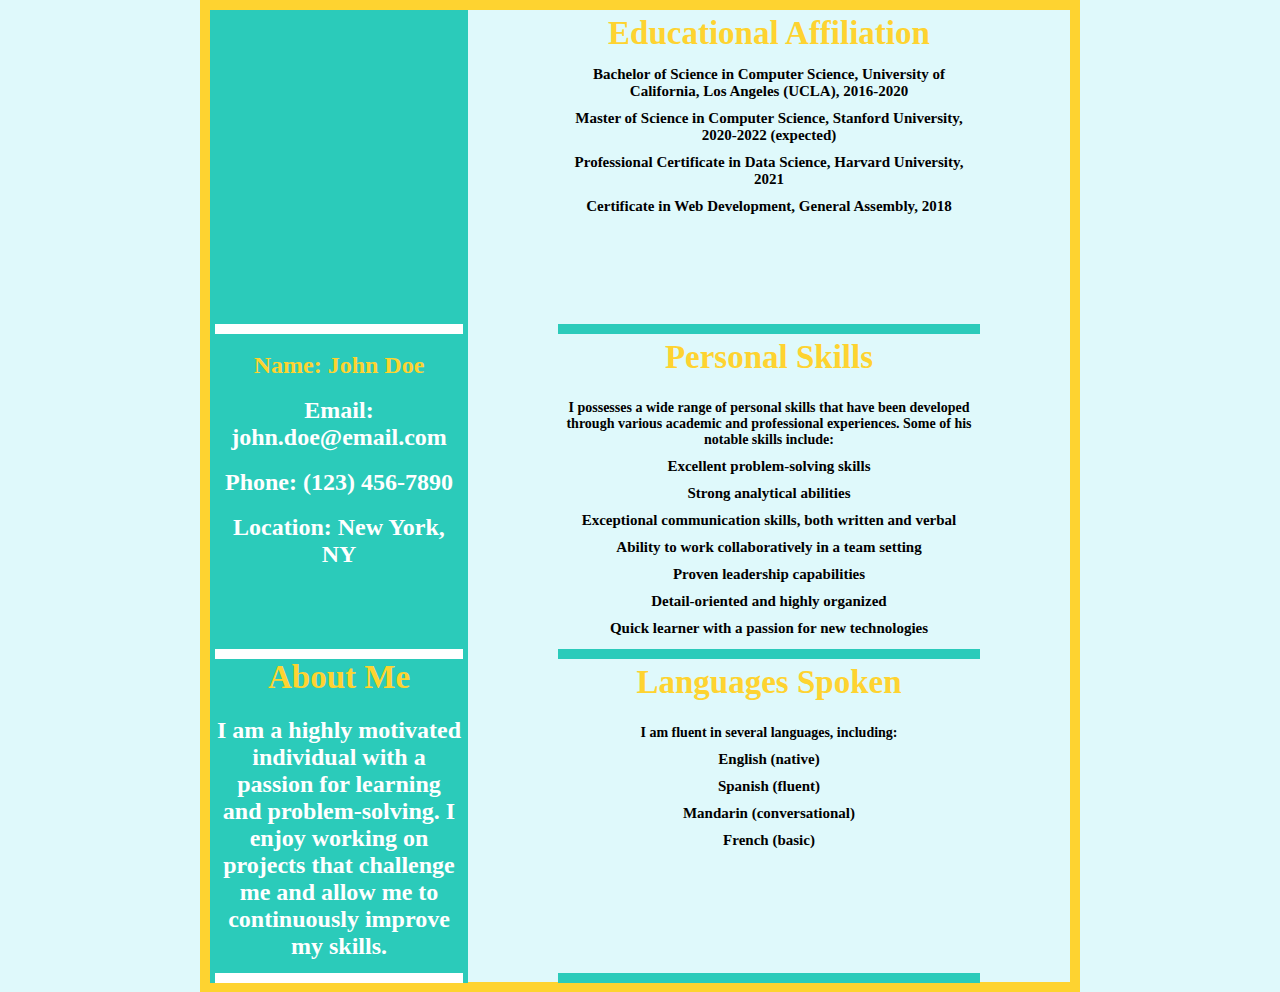
<file: index.html>
<!DOCTYPE html>
<html lang="en">
  <head>
    <meta charset="UTF-8" />
    <meta http-equiv="X-UA-Compatible" content="IE=edge" />
    <meta name="viewport" content="width=device-width, initial-scale=1.0" />
    <title>Digital-Resume</title>
    <link rel="stylesheet" href="style.css" />
  </head>

  <body>
    <!-- one main section -->
    <section class="cv">
      <!-- main container to hold al th divs-->
      <div class="container">
        <!--info container-->
        <div class="cvInfo">
          <div class="infoImg"></div>
          <div class="infoPers">
            <p id="name">Name: John Doe</p>
            <p>Email: john.doe@email.com</p>
            <p>Phone: (123) 456-7890</p>
            <p>Location: New York, NY</p>
          </div>
          <div class="infoAbou">
            <h2 class="title">About Me</h2>
            <p>
              I am a highly motivated individual with a passion for learning and
              problem-solving. I enjoy working on projects that challenge me and
              allow me to continuously improve my skills.
            </p>
          </div>
        </div>
        <!--content container-->
        <div class="cvContent">
          <div class="Edu">
            <h3 class="title">Educational Affiliation</h3>
            <!--<l> to the educational background-->
            <ul>
              <li>
                Bachelor of Science in Computer Science, University of
                California, Los Angeles (UCLA), 2016-2020
              </li>
              <li>
                Master of Science in Computer Science, Stanford University,
                2020-2022 (expected)
              </li>
              <li>
                Professional Certificate in Data Science, Harvard University,
                2021
              </li>
              <li>Certificate in Web Development, General Assembly, 2018</li>
            </ul>
          </div>
          <div class="PersSkills">
            <h3 class="title">Personal Skills</h3>
            <p>
              I possesses a wide range of personal skills that have been
              developed through various academic and professional experiences.
              Some of his notable skills include:
            </p>
            <!--<ul> to the skills-->
            <ul>
              <li>Excellent problem-solving skills</li>
              <li>Strong analytical abilities</li>
              <li>Exceptional communication skills, both written and verbal</li>
              <li>Ability to work collaboratively in a team setting</li>
              <li>Proven leadership capabilities</li>
              <li>Detail-oriented and highly organized</li>
              <li>Quick learner with a passion for new technologies</li>
            </ul>
          </div>
          <div class="languages">
            <h3 class="title">Languages Spoken</h3>
            <p>I am fluent in several languages, including:</p>
            <ul>
              <li>English (native)</li>
              <li>Spanish (fluent)</li>
              <li>Mandarin (conversational)</li>
              <li>French (basic)</li>
            </ul>
          </div>
        </div>
      </div>
    </section>
  </body>
</html>
</file>
<file: style.css>
* {
  margin: 0;
  padding: 0;
  box-sizing: border-box;
}

body {
  background-color: #dff9fb;
}

section {
  padding-left: 200px;
  padding-right: 200px;
}

/* flex to order the divs , 100vh to take th all screen*/
.container {
  display: flex;
  justify-content: center;
  flex-wrap: wrap;
  height: 62em;
  border: #fed330 10px solid;
}

.cvInfo {
  display: flex;
  flex-direction: column;
  align-items: center;
  background-color: #2bcbba;
  width: 30%;
  height: 60.8em;
}

.infoPers p {
  font-size: 24px;
  font-weight: 600;
  padding-top: 8px;
  color: white;
  margin-top: 10px;
}

/* Id to give th name a color */
#name {
  color: #fed330;
}

.infoAbou p {
  font-size: 24px;
  font-weight: 600;
  padding-top: 11px;
  margin-top: 6px;
  color: white;
}

.infoImg,
.infoPers,
.infoAbou {
  width: 96%;
  height: 34%;
  border-bottom: 10px solid white;
  text-align: center;
}

.infoImg img {
  margin-top: 10px;
}
.infoImg {
  background: url(https://drive.google.com/uc?export=view&id=1qDFOEw5IWjClo3HqOBXfqRsiiAq2jnGV)
    no-repeat;
  background-size: cover;
  background-position: center;
}

.cvContent {
  display: flex;
  flex-direction: column;
  align-items: center;
  width: 70%;
  height: 60.8em;
}

/* I grouped the classes tm ,ake the code cleaner*/
.languages,
.Edu,
.PersSkills {
  width: 70%;
  height: 20.3em;
  border-bottom: 10px solid #2bcbba;
  padding-top: 5px;
}

.title {
  font-size: 33px;
  font-weight: 600;
  text-align: center;
  color: #fed330;
  padding-top: 0px;
  padding-bottom: 4px;
}

.languages li,
.Edu li,
.PersSkills li {
  list-style: none;
  text-align: center;
  padding-top: 3px;
  font-size: 15px;
  font-weight: 600;
  margin-top: 7px;
}

.languages p,
.Edu p,
.PersSkills p {
  font-size: 14px;
  font-weight: 600;
  text-align: center;
  padding-top: 10px;
  margin-top: 10px;
}

.languages strong,
.Edu strong,
.PersSkills strong {
  font-weight: bold;
}

h1 {
  font-size: 36px;
  text-align: center;
  margin-bottom: 30px;
}
</file>
